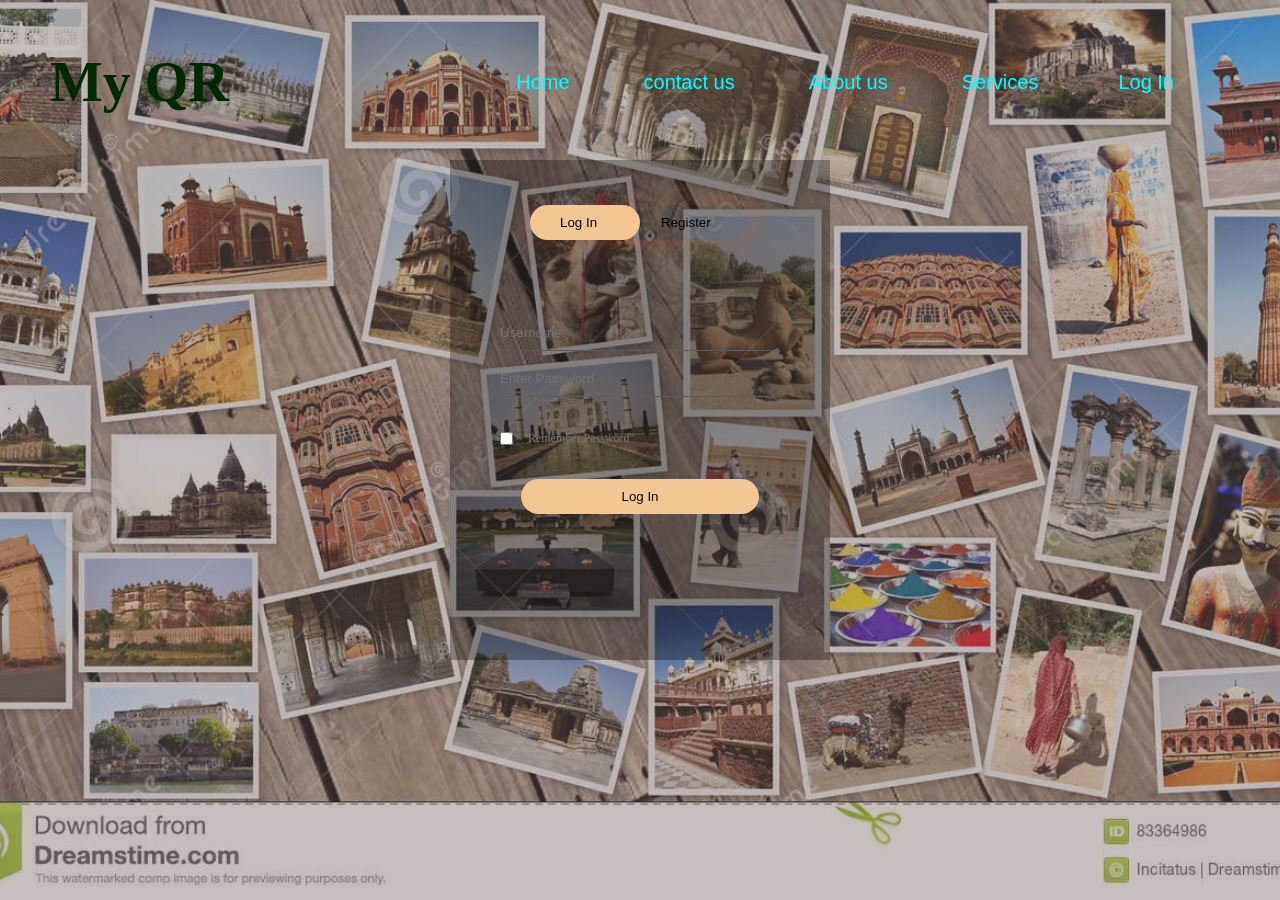
<file: index.html>
<!DOCTYPE html>
<html lang="en">
<head>
    <meta charset="UTF-8">
    <meta http-equiv="X-UA-Compatible" content="IE=edge">
    <meta name="viewport" content="width=device-width, initial-scale=1.0">
    <title>Login Page</title>
    <link rel="stylesheet" href="style.css">
</head>
<body>
    <div class="fullpage">
        <div class="navbar">
        <a href=""><h1>My QR</h1></a>
            <nav>
                <ul id = "menuitems">
                    <li><a href="#">Home</a></li>
                    <li><a href="#">contact us</a></li>
                    <li><a href="#">About us</a></li>
                    <li><a href="#">Services</a></li>
                    <li><button class = "login" onclick="">Log In</button></li>
                </ul>
            </nav>
        </div>
        <div id="loginform" class="loginpage">
            <div class="formbox">
                <div class="buttonbox">
                    <div id="btn"></div>
                    <button type="button" onclick="login()" class="toggle-btn">Log In</button>
                    <button type="button" onclick="Register()" class="toggle-btn">Register</button>
                </div>    
                    <form id="login" class="input-login">
                        <input type="text" class="input-field" placeholder="Username" required>
                        <input type="password" class="input-field" placeholder="Enter Password" required>
                        <input type="checkbox" class="checkbox" ><span>"Remember Password"</span>
                        <button type="submit" class="submit-btn">Log In</button>
                    </form>

                    <form id="register" class="input-register">
                        <input type="text" class="input-field" placeholder="First Name" required>
                        <input type="text" class="input-field" placeholder="Last Name" required>
                        <input type="text" class="input-field" placeholder="Username" required>
                        <input type="password" class="input-field" placeholder="Password" required>
                        <input type="date" class="input-field" placeholder="Date of birth" required>
                        <input type="checkbox" class="checkbox"><span>I agree to the terms and conditions</span>
                        <a href="/home/s/Desktop/vs code/payment.html">
                        <button type="submit" class="submit-btn">Register</button>
                        </a>
                    </form>
                
            </div>
        </div>
    </div>
    <script>
        var x = document.getElementById('login');
        var y = document.getElementById('register');
        var z = document.getElementById('btn');
        function Register()
        {
            x.style.left='-400px';
            y.style.left='50px';
            z.style.left='110px';
        }
        function login()
        {
            x.style.left='50px';
            y.style.left='450px';
            z.style.left='110px';
        }

        var modal = document.getElementById('loginform');
        window.onclick= function(event)
        {
            if(event.target == modal)
            {
                modal.style.display = "event";
            }
        }
    </script>
    
</body>
</html>
</file>
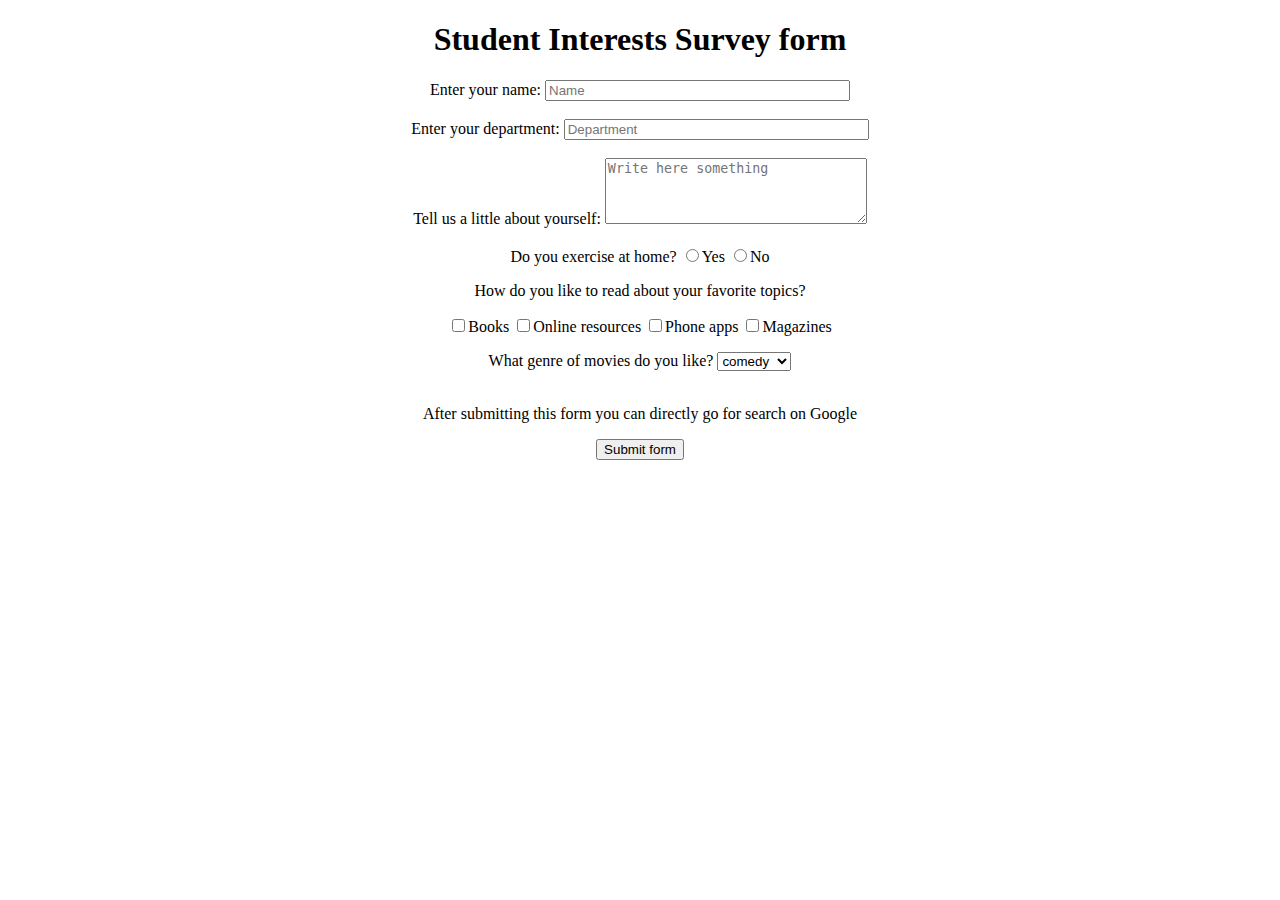
<file: project.html>
<!DOCTYPE HTML>
<html>
<head>
<title>Student Interests Survey</title>
</head>
<body>
<!-- We can give absolute url, or relative url like /nextpage.jsp, and specify POST or GET method -->
<form action="http://google.co.in">
<div align="center">

<h1>Student Interests Survey form</h1>
Enter your name:
<!-- Input type text for small texts, specify size -->
<input type="text" name="UserName" size=35 maxlength=35 value="" placeholder="Name">

</br></br>
Enter your department:
<input type="text" name="Deptt" size=35 maxlength=35 value="" placeholder="Department"> </br> </br>
Tell us a little about yourself:

<textarea name="Comments" cols=30 rows=4 placeholder="Write here something"></textarea> </br> </br>
Do you exercise at home?

<!-- Radio buttons help you choose one out of the many values -->
<input type="radio" name="exe" value=1>Yes
<input type="radio" name="exe" value=2>No
</p>
How do you like to read about your favorite topics?
<p>

<input type="checkbox" name="Books">Books
<input type="checkbox" name="Web">Online resources
<input type="checkbox" name="Phone">Phone apps
<input type="checkbox" name="Magazines">Magazines
</p>
What genre of movies do you like?

<select name="moviepref" ><option>
<option value=1 selected = "true">comedy
<option value=2 >romance
<option value=3 >thriller
<option value=4 >horror
<option value=5 >biopic
</select>
</br></br>

<p>After submitting this form you can directly go for search on Google</p>

<input type=submit value="Submit form">
</div>
</form>
</body>
</html>
</file>
<file: style.css>
*
{
    margin: 0;
    pad: 0;
    box-sizing: border-box;
}
.fullpage
{
    height: 100%;
    width: 100%;
    background-image: linear-gradient(rgba(114, 101, 101, 0.4),rgba(114, 94, 94, 0.4)),url(monuments-collage-india-asia-83364986.jpg) ;
    backdrop-filter: blur(28px);
    
    background-position: center;
    background-size: cover;
    position: absolute;
}

.navbar
{
    display: flex;
    align-items: center;
    padding: 20px;
    padding-left: 50px;
    padding-right: 30px;
    padding-top: 50px;
}
nav{
    flex: 1;
    text-align: right;
}
nav ul li{
    display: inline-block;
    margin-right: 70px;
}
nav ul li a
{
    text-decoration: none;
    font-size: 20px;
    color: aqua;
    font-family: Impact, Haettenschweiler, 'Arial Narrow Bold', sans-serif;
}
nav ul li button
{
    font-size: 20px;
    color: aqua;
    outline: none;
    border: none;
    background: transparent;
    cursor: pointer;
    font-family: Impact, Haettenschweiler, 'Arial Narrow Bold', sans-serif;
}
nav ul li button:hover
{
    color:lightgreen;
}
nav ul li a:hover
{
    color: lightgreen;
} 
a {
    text-decoration: none;
    text-align: center;
    color: rgb(3, 39, 3);
    font-size: 28px;
}

#login form
{
    display: none;
}
.formbox
{
    width: 380px;
    height: 500px;
    position: relative;
    margin: 2% auto;
    background: rgba(0,0,0,0.3);
    padding: 10px;
    overflow: hidden;
}
.buttonbox
{
    width: 220px;
    margin: 35px auto;
    position: relative;
    box-shadow: 0 0 20px 9px #ff61241f;
    border-radius: 30px;
}
.toggle-btn
{
    padding: 10px 30px;
    cursor: pointer;
    background: transparent;
    border: 0;
    outline: none;
    position: relative;
}
#btn
{
    top: 0;
    left: 0;
    position: absolute;
    width: 110px;
    height: 100%;
    background: #F3C693;
    border-radius: 30px;
    transition: .2s;
}
.input-login
{
    top: 150px;
    position: absolute;
    width: 280px;
    transition: .2s;
}
.input-register
{
    top: 150px;
    position: absolute;
    width: 280px;
    transition: .5s;
}
.input-field
{
    width: 100%;
    padding: 10px 0;
    margin: 5px 0;
    border-left: 0;
    border-top: 0;
    border-right: 0;
    border-bottom: 1px solid rgb(97, 90, 90);
    outline: none;
    background: transparent;
}
.submit-btn
{
    width: 85%;
    padding: 10px 30px;
    cursor: pointer;
    display: block;
    margin: auto;
    background: #F3C693;
    border: 0;
    outline: none;
    border-radius: 30px;
}
.checkbox
{
    margin: 30px 10px 34px 0;
}
span{
    color: #777;
    font-size: 12px;
    bottom: 68px;
    position: absolute;
}
#login
{
    left: 50px;
}
#login input
{
    color: aliceblue;
    font-size: 15;
}
#register
{
    left: 450px;
}
#register input
{
    color: aliceblue;
    font-size: 15;
}
</file>
